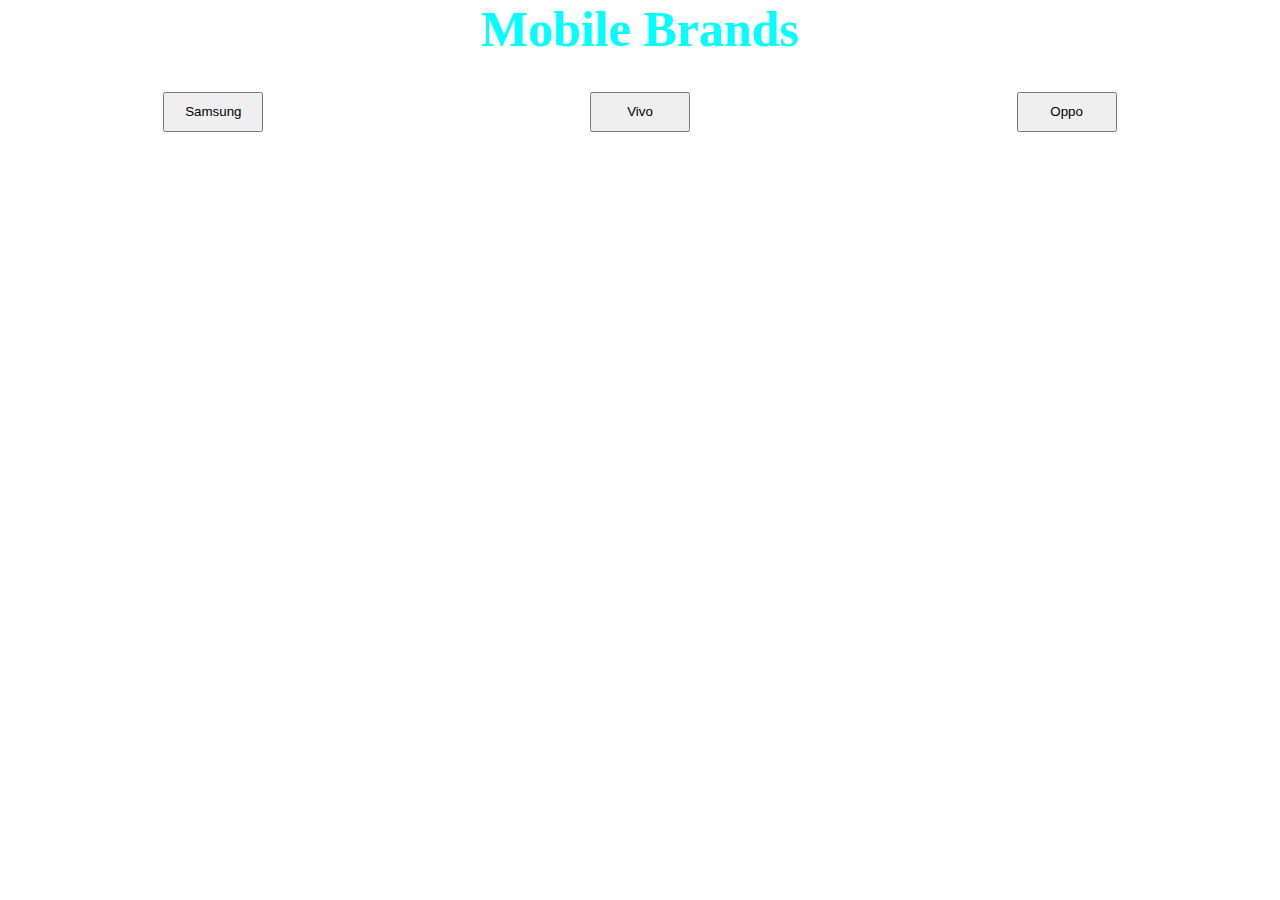
<file: 06-03-2022/index.html>
<html>
    <head>
        <title>JS Funtionality</title>
        <link rel="stylesheet" href="./index.css">
    </head>
    <body>

        <div class="main-div">
            <div class="main1">
              <h1>Mobile Brands</h1>
              <div class="main2">
                <div class="mobiles">
                  <span > <button onclick="samclick()">Samsung </button> </span>
                  <span> <button onclick="samclick1()">Vivo</button></span>
                  <span> <button onclick="samclick2()"> Oppo </button></span>
                  
                </div>
                <br><br>
                <br>
                <div class="samsung disp" id="sam">
                  <div>
                    <h3 id="sam1"></h3>
                    <img src="./samsung1.webp" alt="">
                    <h2>Samsung Galaxy F42 5G</h2>
                    <h3><button>details</button></h3>
                    <p>
                      Display
                      6.60-inch (1080x2408)
                      <br>
                      Processor
                      MediaTek Dimensity 700
                      <br>
                      Front Camera
                      8MP
                      Rear Camera
                      <br>
                      64MP + 5MP + 2MP
                      RAM
                      6GB
                      <br>
                      Storage
                      128GB
                      OS
                      Android 11</p>
                  </div>
                  <div>
                    <img src="./samsung2.webp" alt="">
                    <h2>Samsung Galaxy M32 5G </h2>
                    <h3><button>details</button></h3>
                    <p>
                      Display
                      6.50-inch (720x1600)
                      Processor
                      <br>
                      MediaTek Dimensity 720
                      Front Camera <br>
                      13MP
                      Rear Camera
                      48MP+8MP+2MP+2MP <br>
                      RAM
                      6GB
                      Storage
                      128GB
                      Battery <br>
                      Capacity
                      5000mAh
                      OS
                      Android 11</p>
                  </div>
                  <div>
                    <img src="./samsung3.webp" alt="">
                    <h2>Samsung Galaxy A22</h2>
                    <h3><button>details</button></h3>
                    <p>
                      Display
                      6.40-inch
                      Processor
                      octa-core <br>
                      Front Camera
                      13MP
                      Rear Camera <br>
                      48MP + 8MP + 2MP + 2MP
                      RAM <br>
                      4GB
                      Storage
                      64GB
                      Battery Capacity <br>
                      5000mAh
                      OS
                      Android 11</p>
                  </div>
                  <div>
                    <img src="./samsung4.webp" alt="">
                    <h2>Samsung Galaxy A22 5G </h2>
                    <h3><button>details</button></h3>
                    <p>Display
                      6.60-inch
                      Processor
                      octa-core <br>
                      Front Camera
                      8MP
                      Rear Camera <br>
                      48MP + 5MP + 2MP + 2MP
                      RAM <br>
                      4GB
                      Storage
                      64GB
                      Battery Capacity <br>
                      5000mAh
                      OS
                      Android 11</p>
                  </div>
      
                </div>
      
      
                <div class="vivo disp" id="viv">
                  <div>
                    <img src="./vivo1.webp" alt="">
                    <h2>Vivo Y33T</h2>
                    <h3><button>details</button></h3>
                    <p>
      
                      Display
                      6.58-inch
                      <br>(1080x2408)
                      Processor
                      Qualcomm <br> Snapdragon 680
                      Front Camera <br>
                      16MP
                      Rear Camera
                      50MP + <br> 2MP + 2MP
                      RAM
                      6GB
                      Storage <br>
                      128GB
                      Battery Capacity
                      5000mAh <br>
                      OS
                      Android 11</p>
                  </div>
                  <div>
                    <img src="./vivo2.webp" alt="">
                    <h2>Vivo Y33T</h2>
                    <h3><button>details</button></h3>
                    <p>
      
                      Display
                      6.58-inch (1080x2408) <br>
                      Processor
                      Qualcomm Snapdragon <br> 680
                      Front Camera
                      8MP
                      Rear Camera <br>
                      50MP + 2MP + 2MP
                      RAM
                      4GB <br>
                      Storage
                      128GB
                      Battery Capacity <br>
                      5000mAh
                      OS
                      Android 11</p>
                  </div>
                  <div>
                    <img src="./vivo3.webp" alt="">
                    <h2>Vivo T1</h2>
                    <h3><button>details</button></h3>
                    <p>
      
                      Display
                      6.58-inch <br> (1080x2408)
                      Processor <br>
                      Qualcomm Snapdragon 695 <br>
                      Front Camera
                      16MP
                      Rear Camera <br>
                      50MP + 2MP + 2MP
                      RAM
                      4GB <br>
                      Storage
                      128GB
                      Battery Capacity <br>
                      5000mAh
                      OS
                      Android 12</p>
                  </div>
                  <div>
                    <img src="./vivo4.jpg" alt="">
                    <h2>Vivo Y20T </h2>
                    <h3><button>details</button></h3>
                    <p>
                      Display
                      6.51-inch (720x1,600) <br>
                      Front Camera
                      8MP
                      Rear Camera <br>
                      13MP + 2MP + 2MP
                      RAM
                      6GB <br>
                      Storage
                      64GB
                      Battery Capacity <br>
                      5,000mAh
                      OS
                      Android 11</p>
                  </div>
      
                </div>
      
                <div class="oppo disp" id="opp">
                  <div>
                    <img src="./oppo1.webp" alt="">
                    <h2>Oppo A55</h2>
                    <h3><button>details</button></h3>
                    <p>
      
      
                      Display
                      6.51-inch (720x1600) <br>
                      Processor
                      MediaTek Helio G35 <br>
                      Front Camera
                      16MP
                      Rear Camera <br>
                      50MP + 2MP + 2MP
                      RAM
                      4GB <br>
                      Storage
                      64GB
                      Battery Capacity <br>
                      5000mAh
                      OS
                      Android 11</p>
                  </div>
                  <div>
                    <img src="./oppo2.webp" alt="">
                    <h2>Oppo F19s</h2>
                    <h3><button>details</button></h3>
                    <p>
      
      
                      Display
                      6.43-inch (1,080x2,400) <br>
                      Front Camera
                      16MP
                      Rear Camera <br>
                      48MP + 2MP + 2MP
                      RAM
                      6GB <br>
                      Storage
                      128GB
                      Battery Capacity <br>
                      5,000mAh
                      OS
                      Android 11</p>
                  </div>
                  <div>
                    <img src="./oppo3.webp" alt="">
                    <h2>Oppo A53s 5G</h2>
                    <h3><button>details</button></h3>
                    <p>
      
      
                      Display
                      6.52-inch (720x1600) <br>
                      Processor
                      MediaTek Dimensity <br>
                      700
                      Front Camera
                      8MP
                      Rear <br>
                      Camera
                      13MP + 2MP + 2MP <br>
                      RAM
                      4GB
                      Storage
                      64GB <br>
                      Battery Capacity
                      5000mAh <br>
                      OS
                      Android 11</p>
                  </div>
                  <div>
                    <img src="./oppo4.webp" alt="">
                    <h2>Oppo F19 </h2>
                    <h3><button>details</button></h3>
                    <p>
                      Display
                      6.43-inch (1080x2400) <br>
                      Processor
                      Qualcomm Snapdragon <br> 662
                      Front Camera
                      16MP
                      Rear <br> Camera
                      48MP + 2MP + 2MP <br>
                      RAM
                      6GB
                      Storage
                      128GB <br>
                      Battery Capacity
                      5000mAh <br>
                      OS
                      Android 11</p>
                  </div>
      
                </div>
      
      
      
      
      
              </div>
      
      
      
            </div>
      
      
          </div>
      
      
      



        <script src="./index.js"></script>
    </body>

</html>
</file>
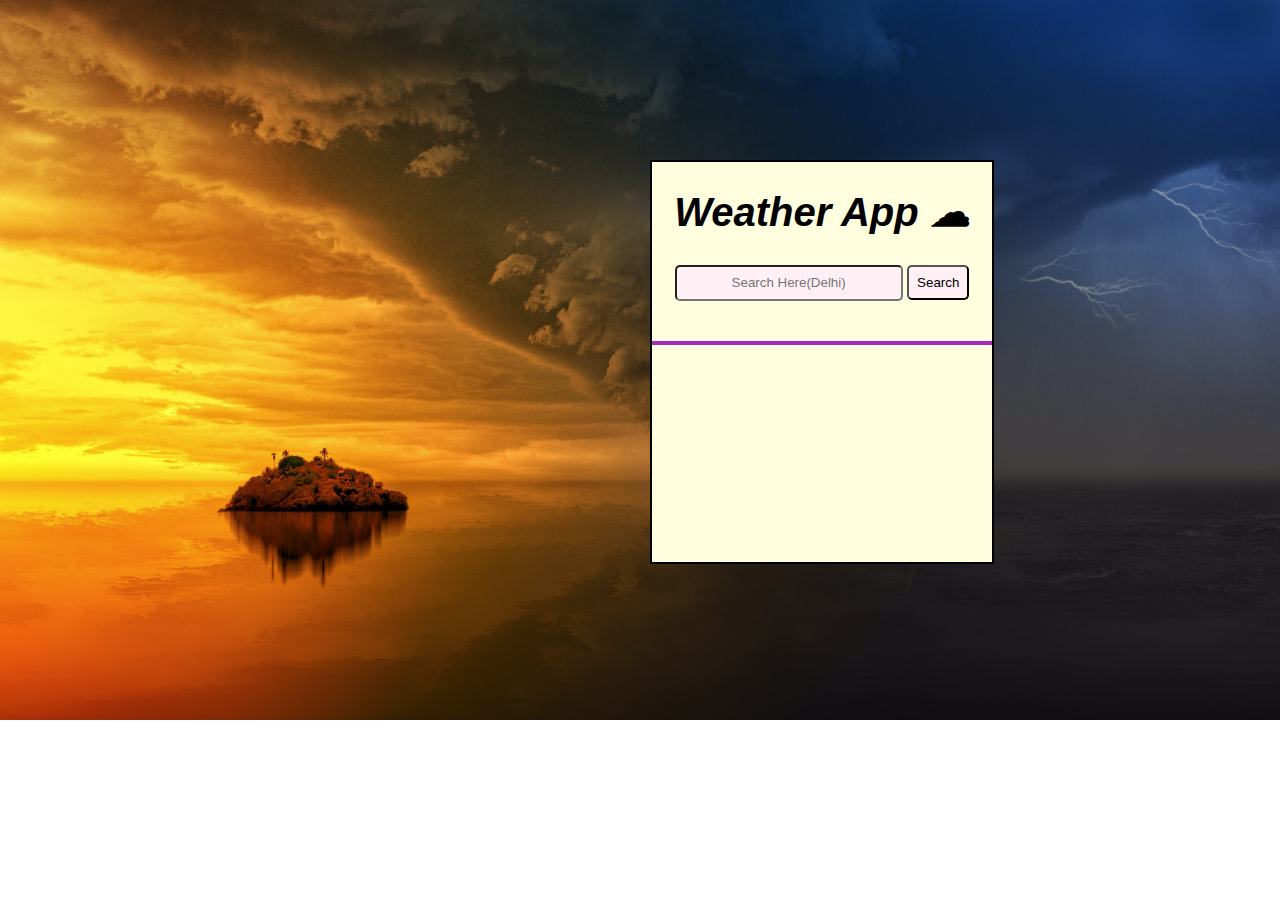
<file: 14-03-2022/index.html>
<!DOCTYPE html>
<html lang="en">
    <head>
        <meta charset="UTF-8">
        <meta http-equiv="X-UA-Compatible" content="IE=edge">
        <meta name="viewport" content="width=device-width, initial-scale=1.0">
        <title>Weather App</title>
        <link rel="stylesheet" href="./index.css">


    </head>
    <body>
        <div class="main">
            <h1>Weather App ☁</h1>
            <div class="input_search">
                <input type="text" id="search" placeholder="Search Here(Delhi)">
                <button id="search_btn">Search</button>
            </div>
            <div id="container" class="dynamic">



            </div>
        </div>







        <script src="./index.js"> </script>
    </body>
</html>
</file>
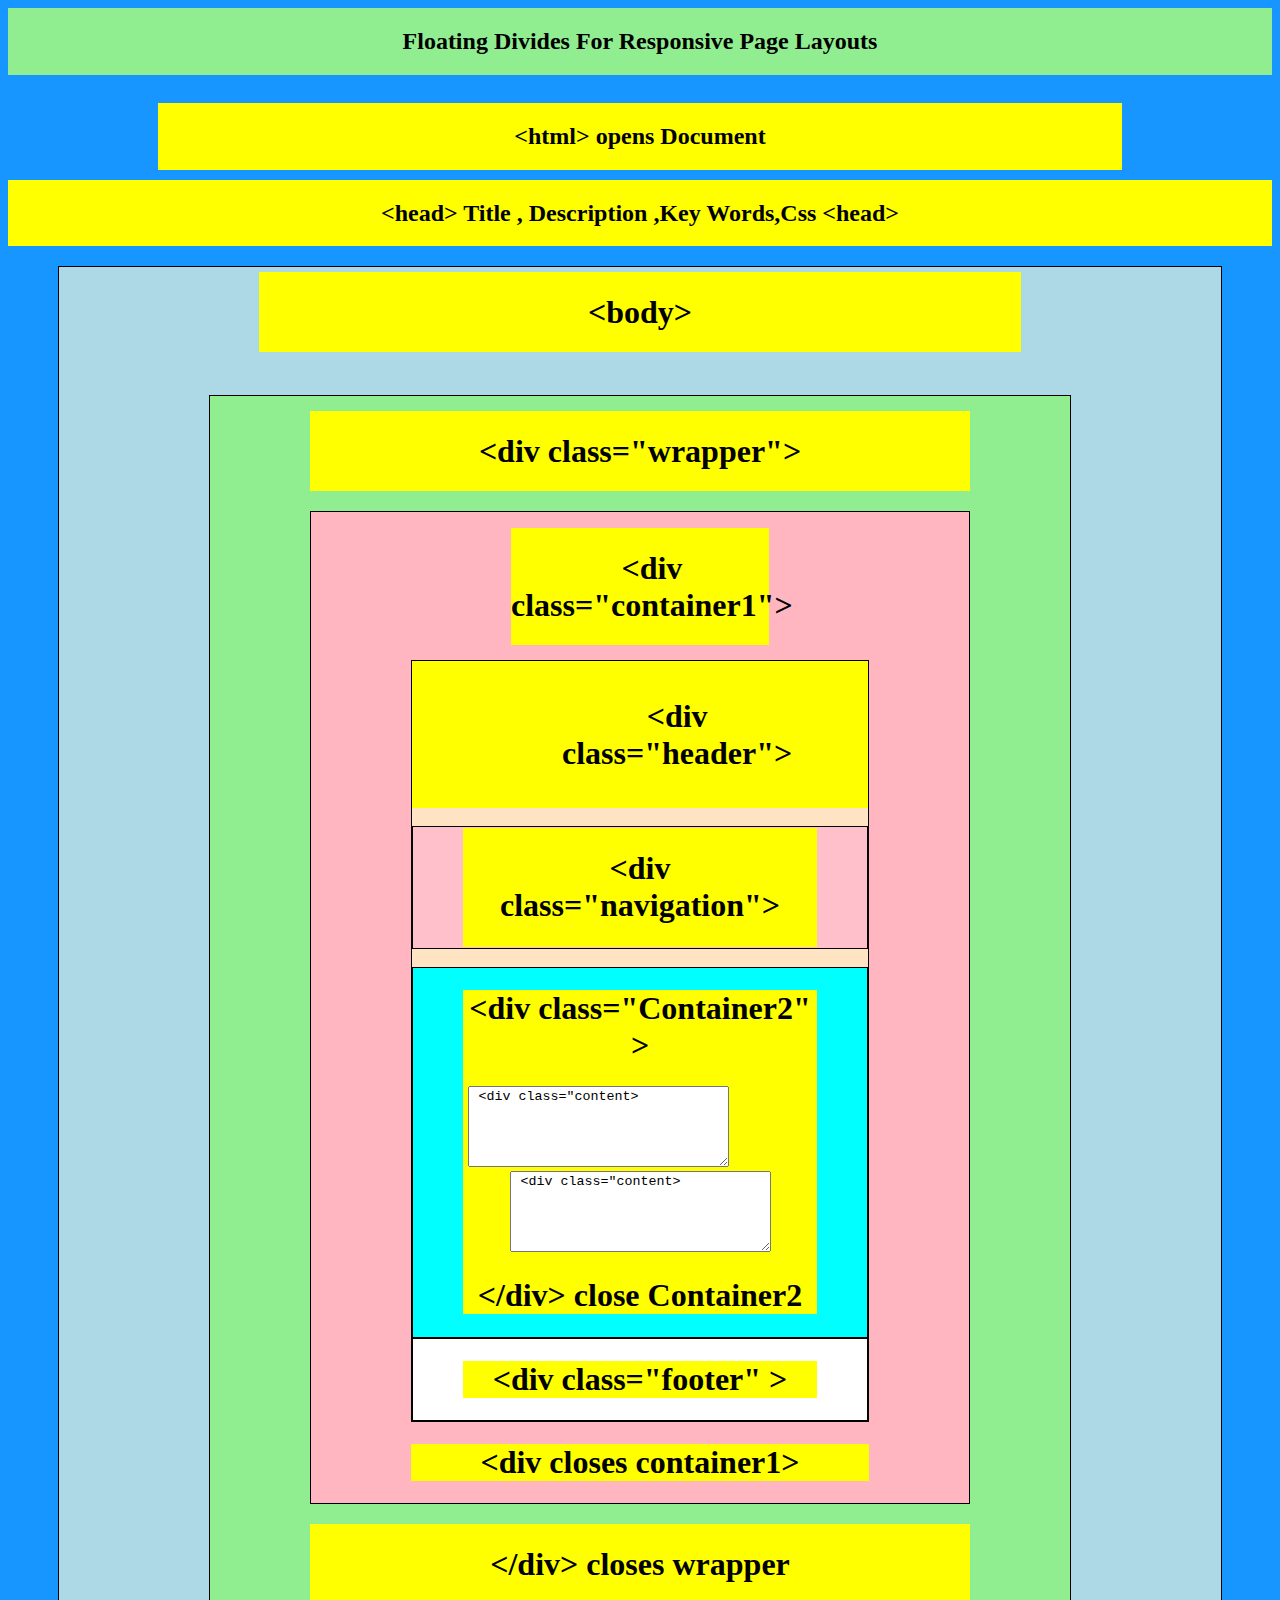
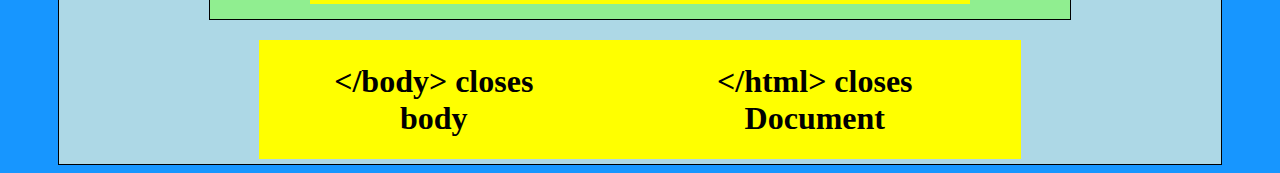
<file: 20-02-2022/index.html>
<!DOCTYPE html>
<html lang="en">
    <head>
        <meta charset="UTF-8">
        <meta http-equiv="X-UA-Compatible" content="IE=edge">
        <meta name="viewport" content="width=device-width, initial-scale=1.0">
        <title>Test</title>
        <link rel="stylesheet" href="index.css">
    </head>
    <body>
        <div>
            <!--first 3 rows-->
            <div class="div1">
                <h2>Floating Divides For Responsive Page Layouts</h2>

            </div>
            <br>
            <div class="div2">
                <h2>&lt;html&gt; opens Document</h2>
            </div>
            <div class="div3">
                <h2>&lt;head&gt; Title , Description ,Key Words,Css &lt;head&gt;</h2>
            </div>
            <br>
            <!--4th row start-->
            <div class="main">
                <div class="div4">
                    <h1>&lt;body&gt;</h1>
                </div>
                <br>

                <!--Second Main Div-->
                <div class="main2">
                    <div class="wrapper">
                        <h1>&lt;div class="wrapper"&gt;</h1>
                    </div>
                    <!--Third main div3-->
                    <div class="main3">
                        <div class="div5">
                            <h1>&lt;div class="container1"&gt;</h1>
                        </div>
                        <div class="submain">
                            <div class="div6">
                                <h1>&lt;div class="header"&gt;</h1>

                            </div>
                            <br>
                            <div class="submain1">
                                <div class="div7">
                                    <h1>&lt;div class="navigation"&gt;</h1>
                                </div>
                            </div>
                                <br>
                             <div class="submain2">
                                    <div class="div8">
                                        <h1>&lt;div class="Container2" &gt;
                                        </h1>
                                        <div class="div9">
                                            <textarea name="" id="" cols="30" rows="5"> &lt;div class="content&gt;</textarea>
                                        
                                           &emsp;&emsp;&emsp;&emsp;&emsp;
                                            <textarea name="" id="" cols="30" rows="5"> &lt;div class="content&gt;</textarea>
                                        </div>
                                       <h1>&lt;/div&gt; close Container2
                                        </h1>
                                        
                                    </div>
                                </div>
                            <div class="submain3">
                                <div class="div8">
                                <h1>&lt;div class="footer" &gt;</h1>
                                </div>
                            </div>
                           
                            

                            
                        </div>
                        <div class="div8">
                            <h1>&lt;div closes container1&gt;</h1>
                            </div>
                    

                        </div>
                        <div class="wrapper">
                            <h1>&lt;/div&gt; closes wrapper</h1>
                        </div>

                    </div>
                    <div class="end">
                        <div class="end1">
                        
                            <h1>&lt;/body&gt; closes body</h1>
                        
                        </div>
                        <div class="end2">
                            <h1>&lt;/html&gt; closes Document</h1>
                        </div>
    
                    </div>
                
                    
                    

                </div>
            


            </div>
         



        </div>

    </body>
</html>
</file>
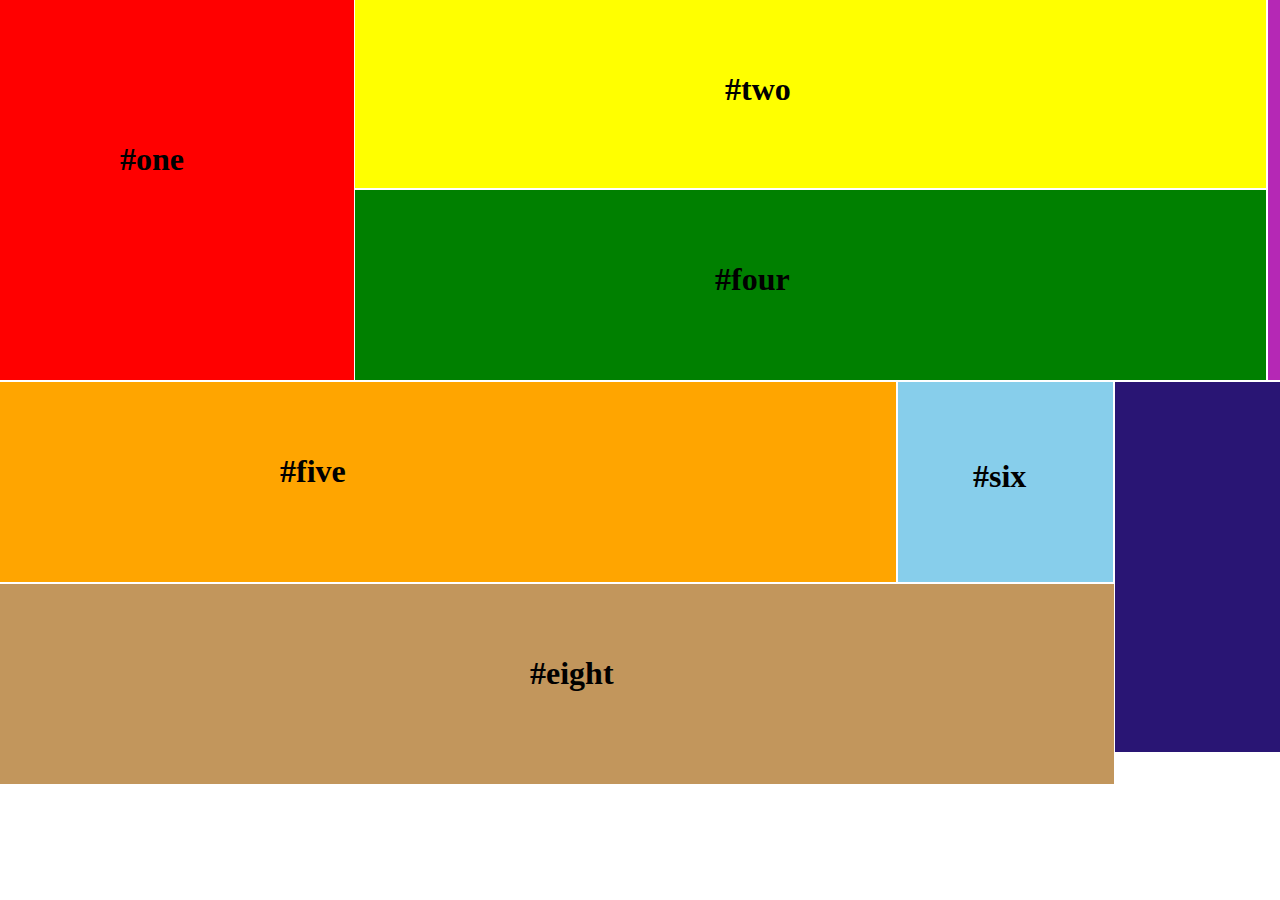
<file: 27-02-2022/index.html>
<html>
    <head>
        <title>Test</title>
        <link rel="stylesheet" href="./index.css">

    </head>
    <body>
        <div id="main">
            <div class="main-div1">
                <!-- this for header part -->
                <div class="one">

                    <h1 class="one-1">#one</h1>
                </div>
                <div class="two">

                    <h1 class="two-1">#two</h1>
                </div>
                <div class="three">

                    <h1 class="three-1">#four</h1>
                </div>
                <div class="four">

                    <h1 class="four-1">#three</h1>
                </div>


            </div>
            <div class="main-div2">
                <!-- <p>#five this footer</p> -->
                <div class="five">

                    <h1 class="five-1">#five</h1>
                </div>
                <div class="eight">

                    <h1 class="eight-1">#eight</h1>
                </div>
                <div class="six">

                    <h1 class="six-1">#six</h1>
                </div>
                <div class="seven">

                    <h1 class="seven-1">#seven</h1>
                </div>



            </div>
        </div>
    </body>
</html>
</file>
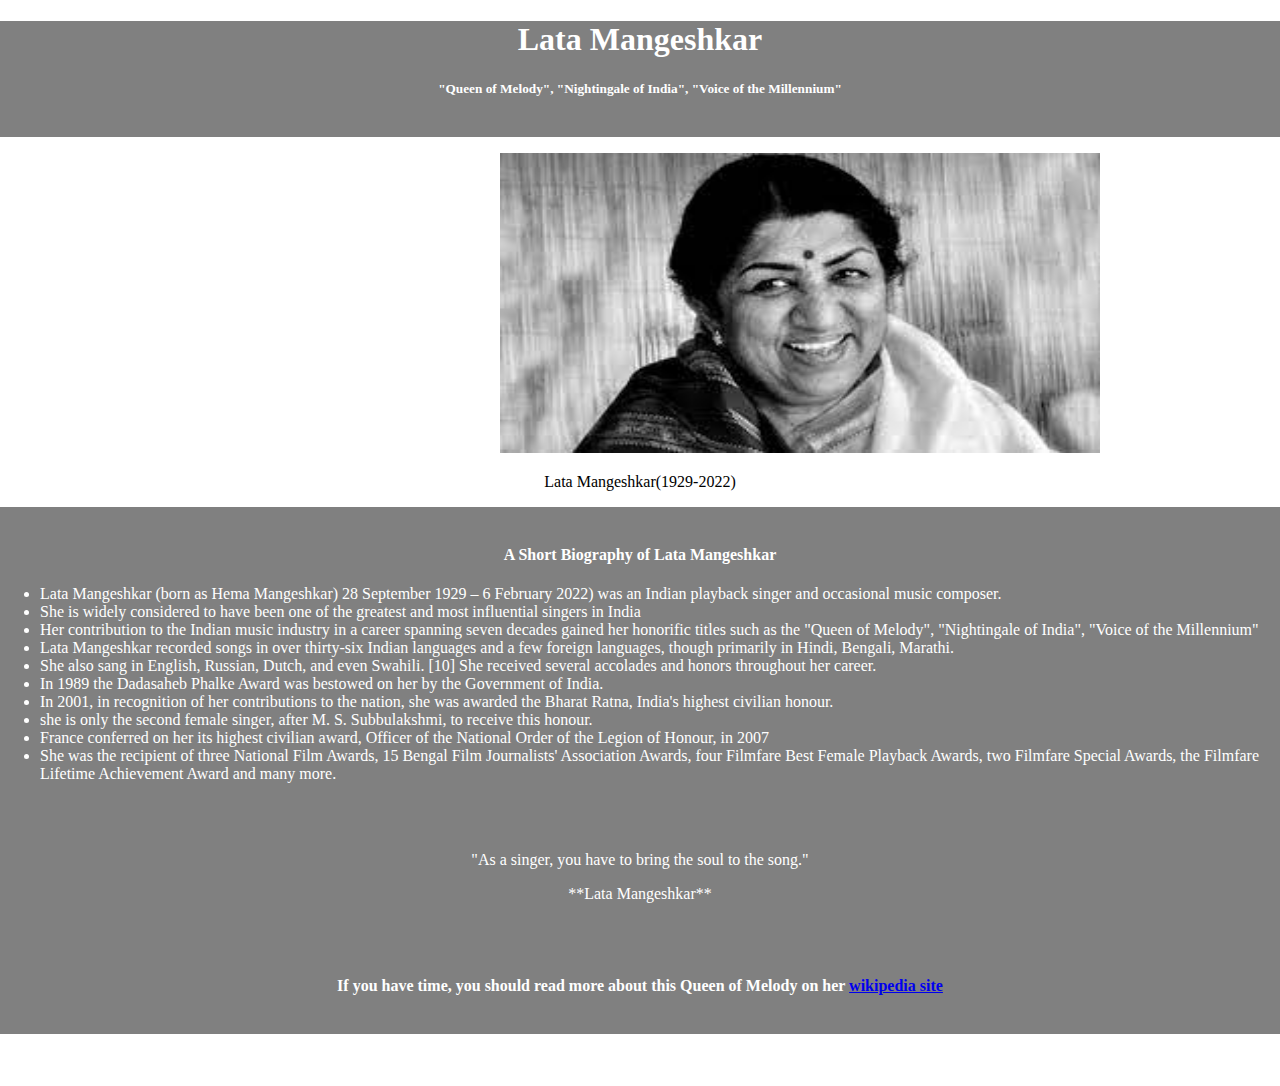
<file: 13-02-2022/test13feb.html>
<!DOCTYPE html>
<html lang="en">
    <head>
        <meta charset="UTF-8">
        <meta http-equiv="X-UA-Compatible" content="IE=edge">
        <meta name="viewport" content="width=device-width, initial-scale=1.0">
        <title>Lata Mangeshkar</title>
    </head>
    <body style="margin: 0%; padding: 0%;">
        <!-- Header-->
        <div>

            <div style="text-align: center; color: white; background-color:
                gray;">
          
                <h1>Lata Mangeshkar</h1>
                <h5>"Queen of Melody", "Nightingale of India", "Voice of the
                    Millennium"</h5>
                <p>&nbsp;</p>
            </div>
            <!-- Mid Portion-->
            <div>
                <img src="./1.jfif" alt="" height="300px" width="600px"
                    style="margin-left: 500px;">
                <p style="text-align: center;">Lata Mangeshkar(1929-2022)</p>
            </div>
            <!--Last Portion-->
            <div style="background-color: gray; color: white;">
                <p>&nbsp;</p>
                <h4 style="text-align: center;"> A Short Biography of Lata
                    Mangeshkar</h3>

                <ul>
                    <li>Lata Mangeshkar (born as Hema Mangeshkar) 28 September
                        1929 – 6 February 2022) was an Indian playback singer
                        and occasional music composer.</li>
                    <li>She is widely considered to have been one of the
                        greatest and most influential singers in India</li>
                    <li>Her contribution to the Indian music industry in a
                        career spanning seven decades gained her honorific
                        titles such as the "Queen of Melody", "Nightingale of
                        India", "Voice of the Millennium"</li>
                    <li>Lata Mangeshkar recorded songs in over thirty-six Indian
                        languages and a few foreign languages, though primarily
                        in Hindi, Bengali, Marathi.</li>
                    <li> She also sang in English, Russian, Dutch, and even
                        Swahili. [10] She received several accolades and honors
                        throughout her career.</li>
                    <li> In 1989 the Dadasaheb Phalke Award was bestowed on her
                        by the Government of India.</li>
                    <li>In 2001, in recognition of her contributions to the
                        nation, she was awarded the Bharat Ratna, India's
                        highest civilian honour.</li>
                    <li>she is only the second female singer, after M. S.
                        Subbulakshmi, to receive this honour.</li>
                    <li>France conferred on her its highest civilian award,
                        Officer of the National Order of the Legion of Honour,
                        in 2007</li>
                    <li>She was the recipient of three National Film Awards, 15
                        Bengal Film Journalists' Association Awards, four
                        Filmfare Best Female Playback Awards, two Filmfare
                        Special Awards, the Filmfare Lifetime Achievement Award
                        and many more.</li>

                </ul>
                <br>
                <br>
                <p style="text-align: center;">"As a singer, you have to bring
                    the soul to the song."</p>
                <p style="text-align:center;">**Lata Mangeshkar**</p>
                <br>
                <br>
                <h4 style="text-align: center;">If you have time, you should
                    read more about this Queen of Melody on her <span><a
                            href="https://en.wikipedia.org/wiki/Lata_Mangeshkar">wikipedia
                            site </a></span></h4>
                <p>&nbsp;</p>

            </div>
            <br>
            <br>
        </div>
    </body>
</html>
</file>
<file: 06-03-2022/index.css>
body{
    margin: 0px;
    padding: 0px;
}
h1{
    text-align: center;
    color: aqua;
    font-size: 50px;

}
.mobiles{
    text-align: center;
    font-size: 30px;
    display: flex;
    justify-content: space-around;
}
.samsung{
    display: flex;
    justify-content: space-around;
    
    
    
}

.vivo{
    display: flex;
    justify-content: space-around;

}

.oppo{
    display: flex;
    justify-content: space-around;


}
span > button{
    width: 100px;
    height: 40px;
}

 .disp{
    display: none;
}    
.one{
    display:flex;
    
}

.two{
    display: flex;
}

.three{
    display: flex;
}
</file>
<file: 14-03-2022/index.css>
body{
    margin: 0px;
    background-image: url('./image.jpeg');
    background-repeat: no-repeat;
    background-size: cover;
    text-align: center;
    font-family: 'Noto Sans',sans-serif;
    
}

.main{
    position: fixed;
    top: 160px;
    left: 650px;
    border: 2px  solid black;
    width: 340px;
    height: 400px;
    background-color: lightyellow;
}

.input_search{
    margin-top: 30px;
}

h1{
    font-size: 40px;
    font-style: italic;
}

.dynamic{
    margin-top: 40px;
    border: 2px solid #a62bc1;
}

input{
    background-color:#Fff0f5;
    color: #a62bc1;
    width: 220px;
    height: 30px;
    text-align: center;
    border-radius: 5px;
}

button{
    background-color: #Fff0f5;
    box-sizing: border-box;
    border-radius: 5px;
    padding: 8px;
}
</file>
<file: 20-02-2022/index.css>
body{
    background-color:rgba(0, 140, 255, 0.911);
}
.div1{
    text-align: center;
    background-color:lightgreen ;
    display: flex;
    justify-content: space-evenly;

}
.div2{
    text-align: center;
    background-color: yellow;
    display: flex;
    justify-content: space-evenly;
    margin: 10px 150px;
    
   
       
}
.div3{
    text-align: center;
    background-color:yellow ;
    display: flex;
    justify-content: space-evenly;
   
}
.main{
    background-color: lightblue;
    border: 1px solid black;
    margin: 2px 50px;
    
}
.div4{
    text-align: center;
    background-color: yellow;
    display: flex;
    justify-content: space-evenly;
    margin: 5px 200px;

}
.main2{
    background-color: lightgreen;
    border: 1px  solid black;
    margin: 20px 150px;
}
.wrapper{
    text-align: center;
    background-color: yellow;
    display: flex;
    justify-content: space-evenly;
    margin: 15px 100px;

}
.main3
{
    background-color:lightpink;
    margin: 20px 100px;
    border: 1px solid black;
    padding: 1px 100px;
}
.div5{
    text-align: center;
    background-color: yellow;
    display: flex;
    justify-content: space-evenly;
    margin: 15px 100px;

}
.submain{
    background-color: bisque;
    border: 1px solid black;
    
   
}
.div6{
    text-align: center;
    background-color: yellow;
    display: flex;
    justify-content: space-evenly;
     padding: 15px 150px;

}
.submain1{
    background-color:pink;
    
    padding: 1px 50px;
    border: 1px solid black;


}
.div7{

    text-align: center;
    background-color: yellow;
    display: flex;
    justify-content: space-evenly;
     padding: 1px 30px;
}
.submain2{
    background-color: aqua;
    padding: 1px 50px;
    border: 1px solid black;
}
.div8{
    background-color: yellow;
    text-align: center;
  
}
.submain3{
    background-color: white;
    padding: 1px 50px;
    border: 1px solid black;
}
.end{
    text-align: center;
    
    display: flex;
    justify-content: space-evenly;
    margin: 5px 200px;
    
    
} 
.end1{
    padding:1px 50px; 
    border: 1px;
    background-color: yellow;
}
.end2{
    background-color: yellow;
    padding:1px 50px; 
    border: 1px;
}
</file>
<file: 27-02-2022/index.css>
.one{
    
    padding: 0px 260px 300px 30px;
    background-color: red;
    text-align:right;
    position: fixed;
    top: 0px;
    left: 0px;
}
.one-1{
    position: relative;
    top: 120px;
    left: 90px;
}
.two{
    
    padding: 0px 845px 108px 0px;
    background-color: yellow;
    text-align:right;
    position: fixed;
    top: 0px;
    left: 355px;
}
.two-1{
     position: relative;
    top: 50px;
    left: 370px; 
}
/*  this css is four */
.three{
        
    padding: 0px 836px 110px 0px;
    background-color: green;
    text-align:right;
    position: fixed;
    top: 190px;
    left: 355px;

}
.three-1{
    position: relative;
   top: 50px;
   left: 360px; 
}
/* this css is for three */
.four{
    padding: 0px 180px 300px 0px;
    background-color: rgba(170, 8, 170, 0.87);
    text-align:right;
    position: fixed;
    top: 0px;
    left: 1268px;


}
.four-1{
    position: relative;
   top: 150px;
   left: 90px; 
}

.five{
    padding: 0px 800px 120px 30px;
    background-color: orange;
    text-align:right;
    position: fixed;
    top: 382px;
    left: 0px;


}
.five-1{
   
        position: relative;
        top: 50px;
        left: 250px;
    
}
.eight{
    padding: 0px 1000px 120px 30px;
    background-color:rgb(194, 150, 92);
    text-align:right;
    position: fixed;
    top: 584px;
    left: 0px;


}
.eight-1{
    position: relative;
    top: 50px;
    left: 500px;

}


.six{
    padding: 0px 132px 120px 30px;
    background-color: skyblue;
    text-align:right;
    position: fixed;
    top: 382px;
    left: 898px;
}
.six-1{
    
        position: relative;
        top: 55px;
        left: 45px;
}
.seven{

    padding: 0px 298px 290px 30px;
    background-color: rgb(41, 21, 116);
    text-align:right;
    position: fixed;
    top: 382px;
    left: 1115px;

}
.seven-1{
    
    position: relative;
    top: 150px;
    left: 140px;
}
</file>
